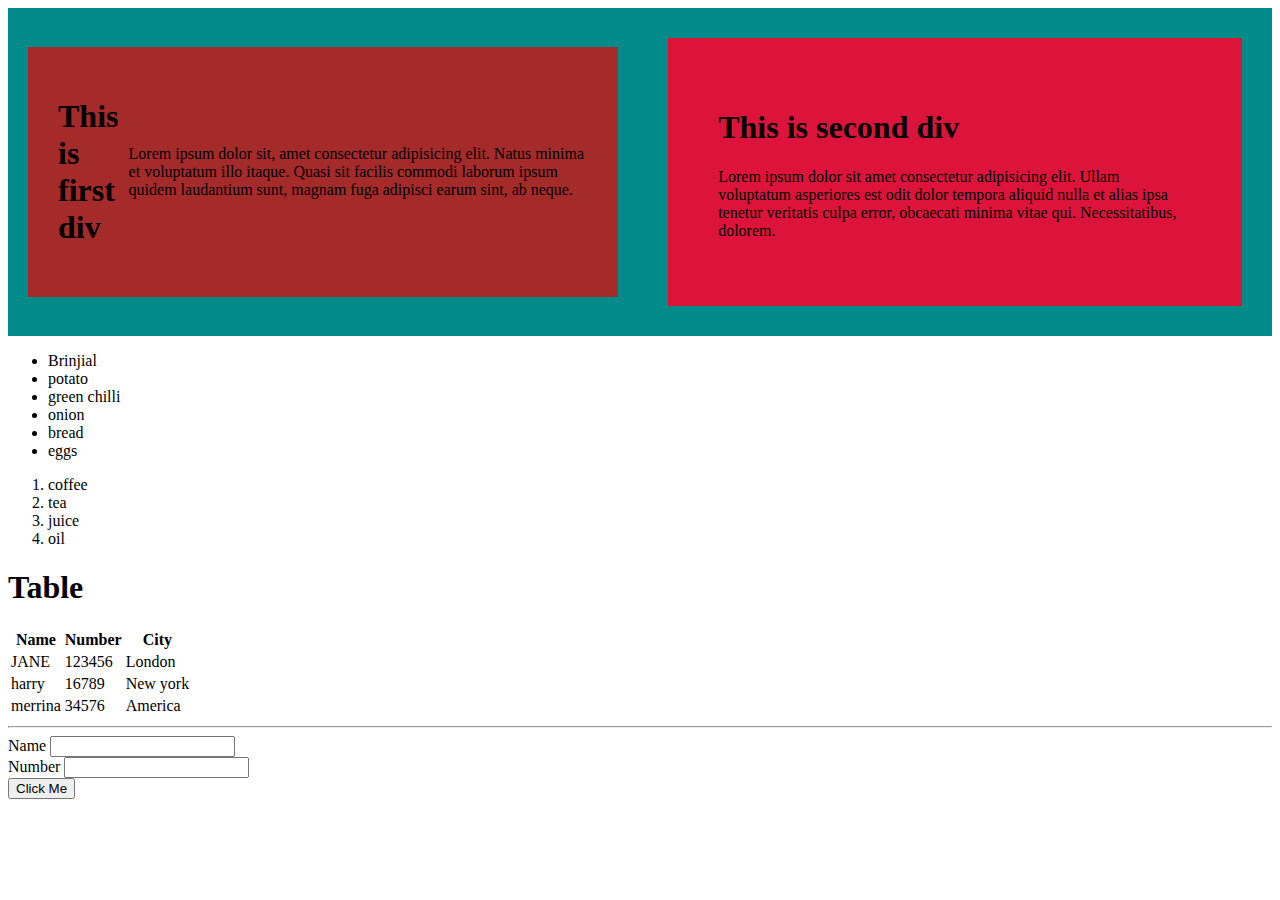
<file: index.html>
<!DOCTYPE html>
<html lang="en">
<head>
    <meta charset="UTF-8">
    <meta name="viewport" content="width=device-width, initial-scale=1.0">
    <title>Document</title>
<link rel="stylesheet" href="style.css">
</head>
<body>
  <!-- <div class="yellow">
  <h1>Do you want to join Google as Software Engineer?</h1>
  <p>Lorem ipsum dolor sit amet consectetur adipisicing elit. Molestias, ad tempora tempore dolores quibusdam numquam at ab unde alias a! Molestiae minima et reprehenderit id harum cumque dicta atque iste.</p>
  <a href="https://www.google.com">Click Here</a> 
  <h1 class="text">Do you want to join <a href="https://www.iCode.Guru">iCodeGuru</a>?</h1>
  </div> -->
  <div class="main">
    <div class="one">
      <h1>This is first div</h1>
      <p>Lorem ipsum dolor sit, amet consectetur adipisicing elit. Natus minima et voluptatum illo itaque. Quasi sit facilis commodi laborum ipsum quidem laudantium sunt, magnam fuga adipisci earum sint, ab neque.</p>
    </div>
    <div class="two">
    <h1>This is second div</h1>
    <p>Lorem ipsum dolor sit amet consectetur adipisicing elit. Ullam voluptatum asperiores est odit dolor tempora aliquid nulla et alias ipsa tenetur veritatis culpa error, obcaecati minima vitae qui. Necessitatibus, dolorem.</p>
    </div>
  </div>
  <ul>
    <li>Brinjial</li>
    <li>potato</li>
    <li>green chilli</li>
    <li>onion</li>
    <li>bread</li>
    <li>eggs</li>
  </ul>

  <ol>
  <li>coffee</li>
  <li>tea</li>
  <li>juice</li>
  <li>oil</li>
</ol>
<h1>Table</h1>

<table>
  <tr>
    <th>Name</th>
    <th>Number</th>
    <th>City</th>
  </tr>
  <tr>
    <td>JANE</td>
    <td>123456</td>
    <td>London</td>
  </tr>
  <tr>
    <td>harry</td>
    <td>16789</td>
    <td>New york</td>
  </tr>
  <tr>
    <td>merrina</td>
    <td>34576</td>
    <td>America</td>
  </tr>
</table>

<hr>
<form>
  <label for="name">Name</label>
  <input type="text"> <br>
  <label for="name">Number</label>
  <input type="number"> <br> 
  <button>Click Me</button>
</form>

</body>
</html>
</file>
<file: style.css>
.yellow{
    background-color: cadetblue;
    border: 4px solid black;
    margin: 60px;
    padding: 20px;
}
.text{
    font-size: 20px;
    font-weight: 700px;
    color: darkred;
    background-color: aqua;
}
.span{
    color: aliceblue;
}
.main{
    background-color: darkcyan;
    display: flex;
    justify-content: center;
    align-items: center;
}
.one{
 background-color: brown;
 margin: 20px;
 padding: 30px;
 display: flex;
 justify-content: center;
 align-items: center;
}

.two{
 background-color: crimson;
 margin: 30px;
 padding: 50px;
}
</file>
